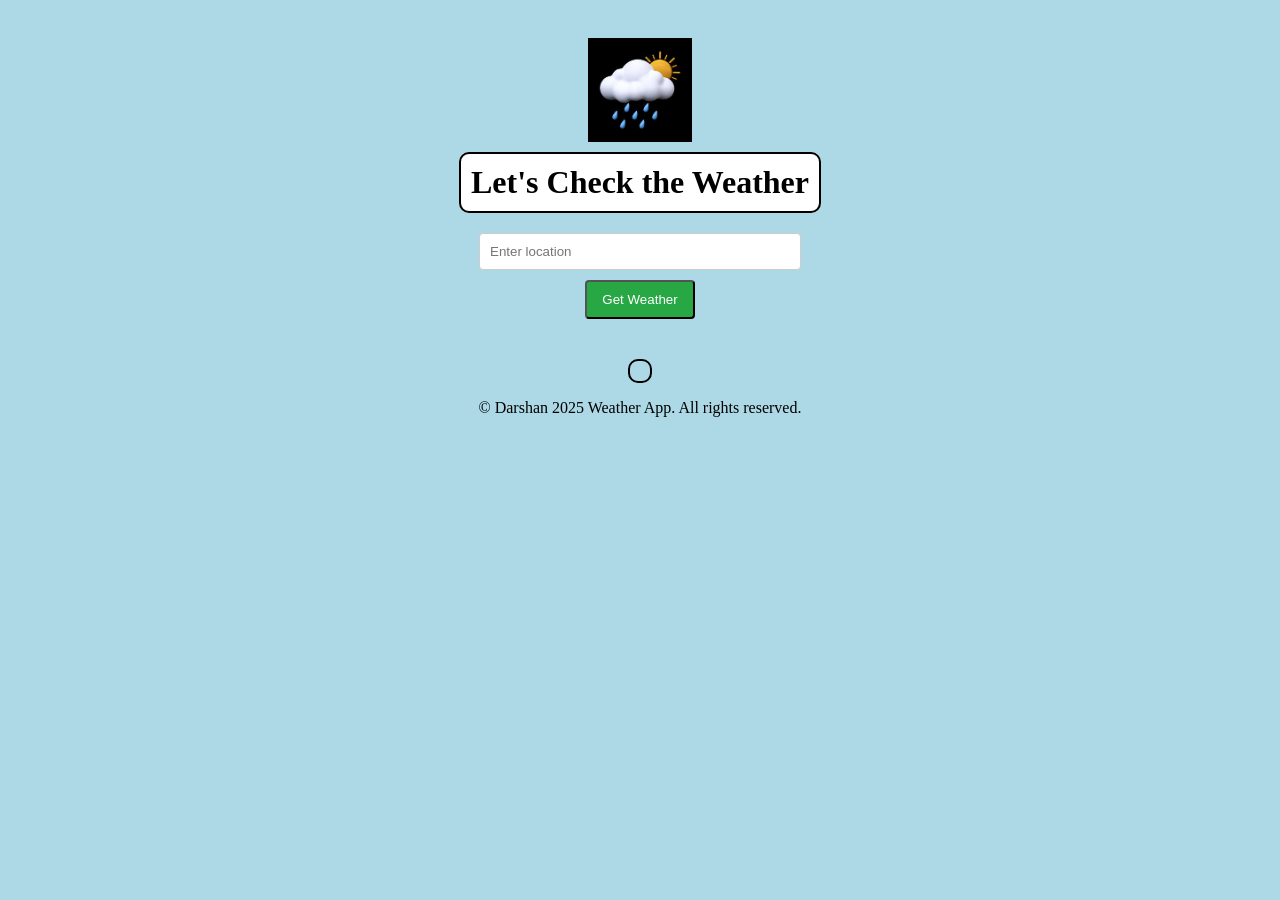
<file: index.html>
<!DOCTYPE html>
<html lang="en">
<head>
    <meta charset="UTF-8">
    <meta name="viewport" content="width=device-width, initial-scale=1.0">
    <title>Get Weather Update</title>
    <link rel="stylesheet" href="style.css">
</head>
<link rel="icon" type="image/png" href="logo.png">
<body>
    <img src="weather.jpeg" alt="Weather Icon" width="100" height="100" style="margin: 10px;">
    <h1><b>Let's Check the Weather</b></h1>
    <form id="weather-form">
        <input type="text" id="location" placeholder="Enter location" required>
        <button type="button" id="get-weather">Get Weather</button>
    </form>
    <div id="weather-result"></div>
    <script src="script.js"></script>
</body>
<footer>
    <p style="text-align: center;">&copy; Darshan 2025 Weather App. All rights reserved.</p>
</footer>
</html>
</file>
<file: style.css>
body{
    background-color: lightblue;
    display: flex;
    flex-direction: column;
    align-items: center;
    padding: 20px;
    text-align: center;
}
h1{
    color:black;
    border: 2px solid black;
    border-radius: 10px;
    padding: 10px;
    margin: 0;
    animation: glow 0.6s infinite alternate;
    background-color: white;
    
}
@keyframes glow{
    from{
        box-shadow: 0 0 5px rgb(148, 108, 108);
    }
    to{
        box-shadow: 0 0 20px red;
    }
}
form{
    margin: 20px 0;
    display: flex;
    flex-direction: column;
    align-items: center;
    gap:10px;
}
input[type="text"]{
    padding: 10px;
    width: 300px;
    border: 1px solid #ccc;
    border-radius: 4px;
}
button{

    padding: 10px 15px;
    background-color: #28a745;
    color: white;
    border: box-shadow 1px none;
    border-radius: 4px;
    cursor: pointer;
}
button:hover{
    background-color: #218838;
}
#weather-result{
    margin-top: 20px;
    font-size: 18px;
    color: #333;
    text-align: center;
    border: 2px solid black;
    border-radius: 10px;
    padding: 10px;
}
img{
    border: black solid 2px;
    animation: glow 0.6s infinite alternate;
}
</file>
